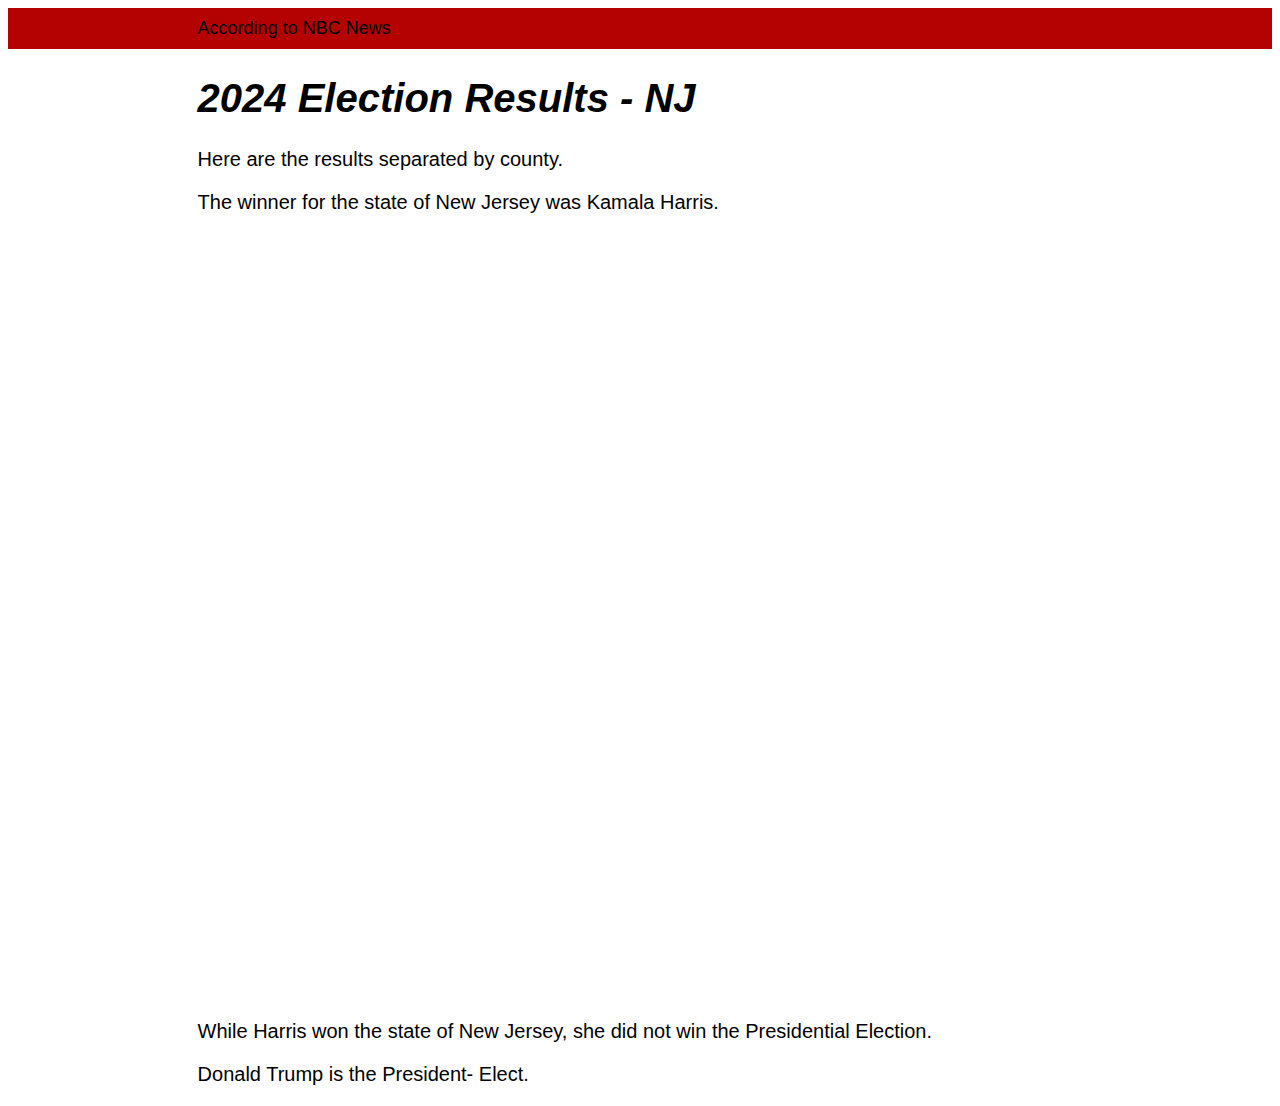
<file: index.html>
<html>

<head>

    <title>2024 New Jersey Presidential Race</title>

    <link rel="stylesheet" href="main.css">

</head>

<body>

    <header>According to NBC News</header>

<div class="article-container">

<h1>2024 Election Results - NJ</h1>

<p>Here are the results separated by county.</p>

<p>The winner for the state of New Jersey was Kamala Harris.</p>

<div class="chart">
<!-- Map goes here. -->
    <iframe title="2024 New Jersey Presidential Race" aria-label="Map" id="datawrapper-chart-79f3j" src="https://datawrapper.dwcdn.net/79f3j/2/" scrolling="no" frameborder="0" style="width: 0; min-width: 100% !important; border: none;" height="746" data-external="1"></iframe><script type="text/javascript">!function(){"use strict";window.addEventListener("message",(function(a){if(void 0!==a.data["datawrapper-height"]){var e=document.querySelectorAll("iframe");for(var t in a.data["datawrapper-height"])for(var r=0;r<e.length;r++)if(e[r].contentWindow===a.source){var i=a.data["datawrapper-height"][t]+"px";e[r].style.height=i}}}))}();
</script> 
    </script>
<!-- End map section -->
 </div>

<p>While Harris won the state of New Jersey, she did not win the Presidential Election.</p>

<p>Donald Trump is the President- Elect.</p>

</div>


</body>


</html>
</file>
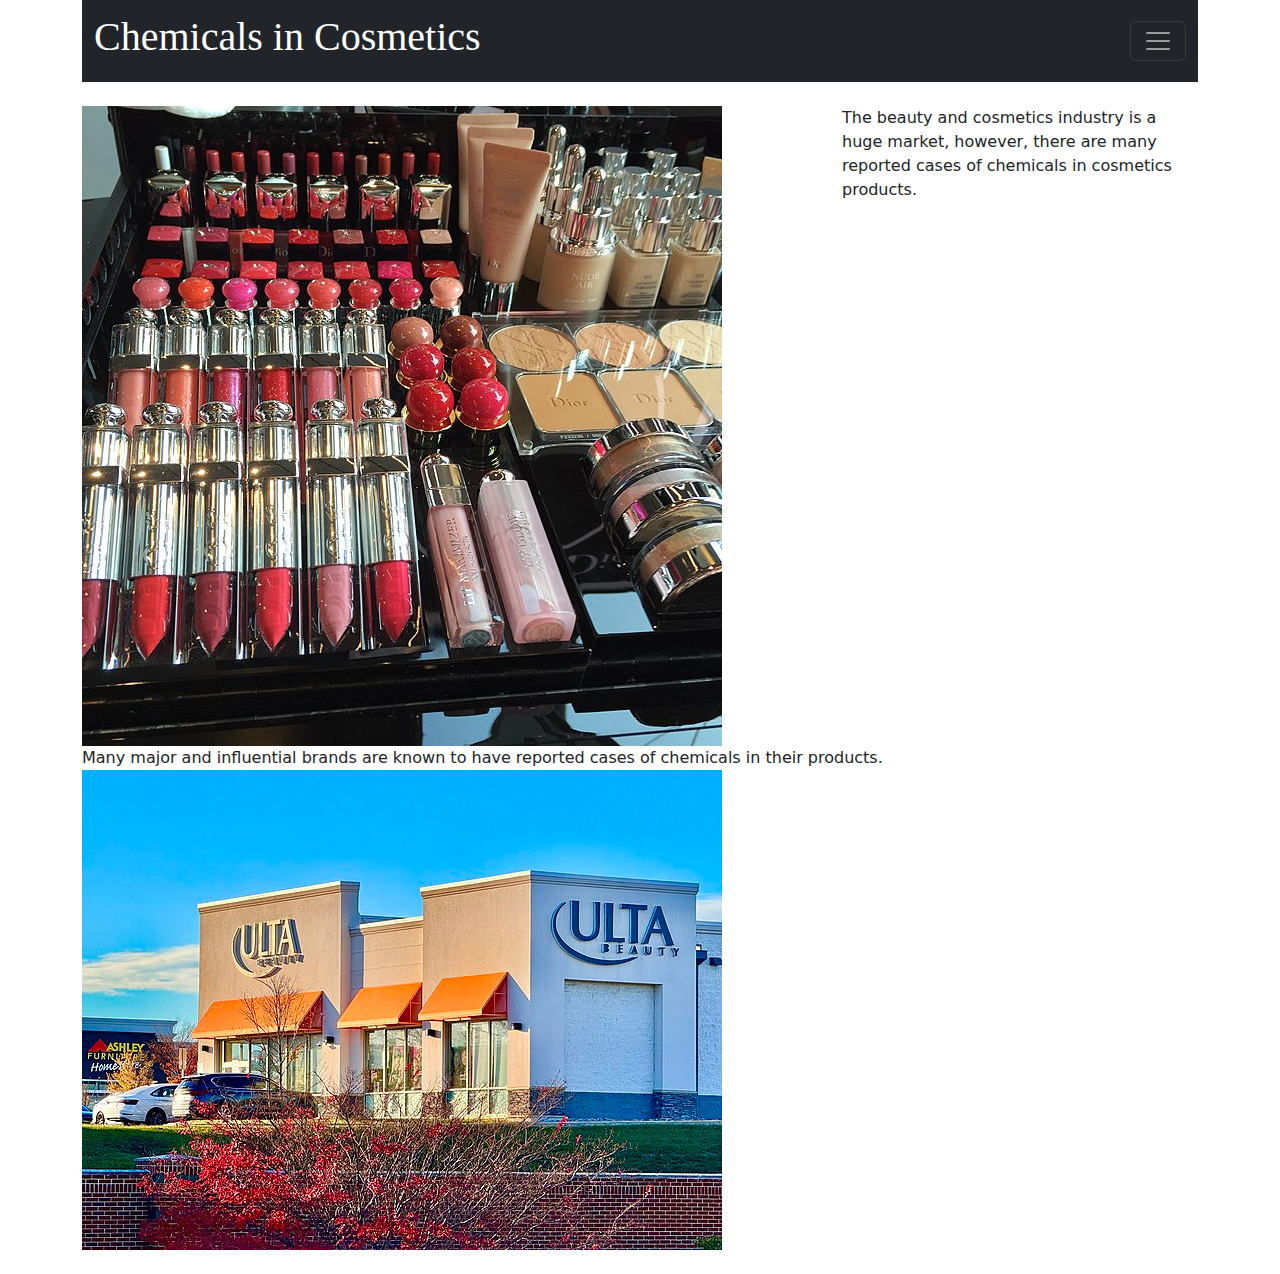
<file: assignment10/index.html>
<html>
    
    <head>

        <title>Chemicals in Cosmetics</title>

        <link href="https://cdn.jsdelivr.net/npm/bootstrap@5.3.3/dist/css/bootstrap.min.css" rel="stylesheet" integrity="sha384-QWTKZyjpPEjISv5WaRU9OFeRpok6YctnYmDr5pNlyT2bRjXh0JMhjY6hW+ALEwIH" crossorigin="anonymous">

        <link rel="preconnect" href="https://fonts.googleapis.com">
        <link rel="preconnect" href="https://fonts.gstatic.com" crossorigin>
        <link href="https://fonts.googleapis.com/css2?family=Miltonian+Tattoo&family=Newsreader:ital,opsz,wght@0,6..72,200..800;1,6..72,200..800&display=swap" rel="stylesheet">

        <link rel="stylesheet" href="main.css">



    </head>

    <body>
        <!-- Begin Grid -->

        <div class="container">

            <div class="row">
                <div class="col">

                    <!-- Start navbar -->

                    <nav class="navbar navbar-dark bg-dark" aria-label="First navbar example">
                        <div class="container-fluid">
                          <a class="navbar-brand" href="#">

                            <h1 class="headerfont">Chemicals in Cosmetics</h1>

                          </a>
                          <button
                            class="navbar-toggler"
                            type="button"
                            data-bs-toggle="collapse"
                            data-bs-target="#navbarsExample01"
                            aria-controls="navbarsExample01"
                            aria-expanded="false"
                            aria-label="Toggle navigation"
                          >
                            <span class="navbar-toggler-icon"></span>
                          </button>
                  
                          <div class="collapse navbar-collapse" id="navbarsExample01">
                            <ul class="navbar-nav me-auto mb-2">
                              <li class="nav-item">
                                <a class="nav-link" href="#">Background</a>
                              </li>
                              <li class="nav-item">
                                <a class="nav-link disabled">Statistics</a>
                              </li>
                            </ul>
                          </div>
                        </div>
                      </nav>

                    <br/>


                    <!-- End navbar -->

                </div>

            </div>

            <div class="row">
                <div class="col-sm-8">

                  <img src="Cosmetics-1078712_1280.jpg" class="img-fluid">

                </div>

                <div class="col-sm-4">

                   The beauty and cosmetics industry is a huge market, however, there are many reported cases of chemicals in cosmetics products.
                    <br/>
                    <br/>


                </div>

                
            </div>    

            <div class="row">

                <div class="col">

                    Many major and influential brands are known to have reported cases of chemicals in their products. 

                </div>
            </div>

            <div class="row">
                <div class="col">

                  <img src="An_Ulta_Beauty_retail_store_in_Forestville,_Maryland.jpg" class="img-fluid">
                    <br/>
                    <br/>

                </div>
            
            </div>

        </div>



        <script src="https://cdn.jsdelivr.net/npm/bootstrap@5.3.3/dist/js/bootstrap.bundle.min.js" integrity="sha384-YvpcrYf0tY3lHB60NNkmXc5s9fDVZLESaAA55NDzOxhy9GkcIdslK1eN7N6jIeHz" crossorigin="anonymous"></script>

    </body>

</html>
</file>
<file: main.css>
header {
  background-color: rgb(180, 1, 1);
  margin-bottom: 25px;
  padding-bottom: 10px;
  padding-top: 10px;
  padding-left: 15%;
  font-family: Arial;
  font-size: 18px;
}

img {
  width: 70%;
  margin-left: auto;
  margin-right: auto
}


h1 {
  font-family: Arial;
  font-style: italic;
  font-size: 40px;
  margin-left: 15%;
  margin-right: 15%
}


p {
  font-family: Arial;
  font-size: 20px;
  margin-left: 15%;
  margin-right: 15%;
}

.chart {
  width: 50%;
  margin-left: auto;
  margin-right: auto;
  margin-top: 30px;
  margin-bottom: 30px;
}
</file>
<file: assignment10/main.css>
body {
    padding-left: 20px;
    padding-right: 20px;
  }
  
  p {
    font-family: 'Times New Roman', Times, serif;
    font:size: 50px;
  }
  
.headerfont {
    font-family: 'Times New Roman', Times, serif;
    
  }
</file>
